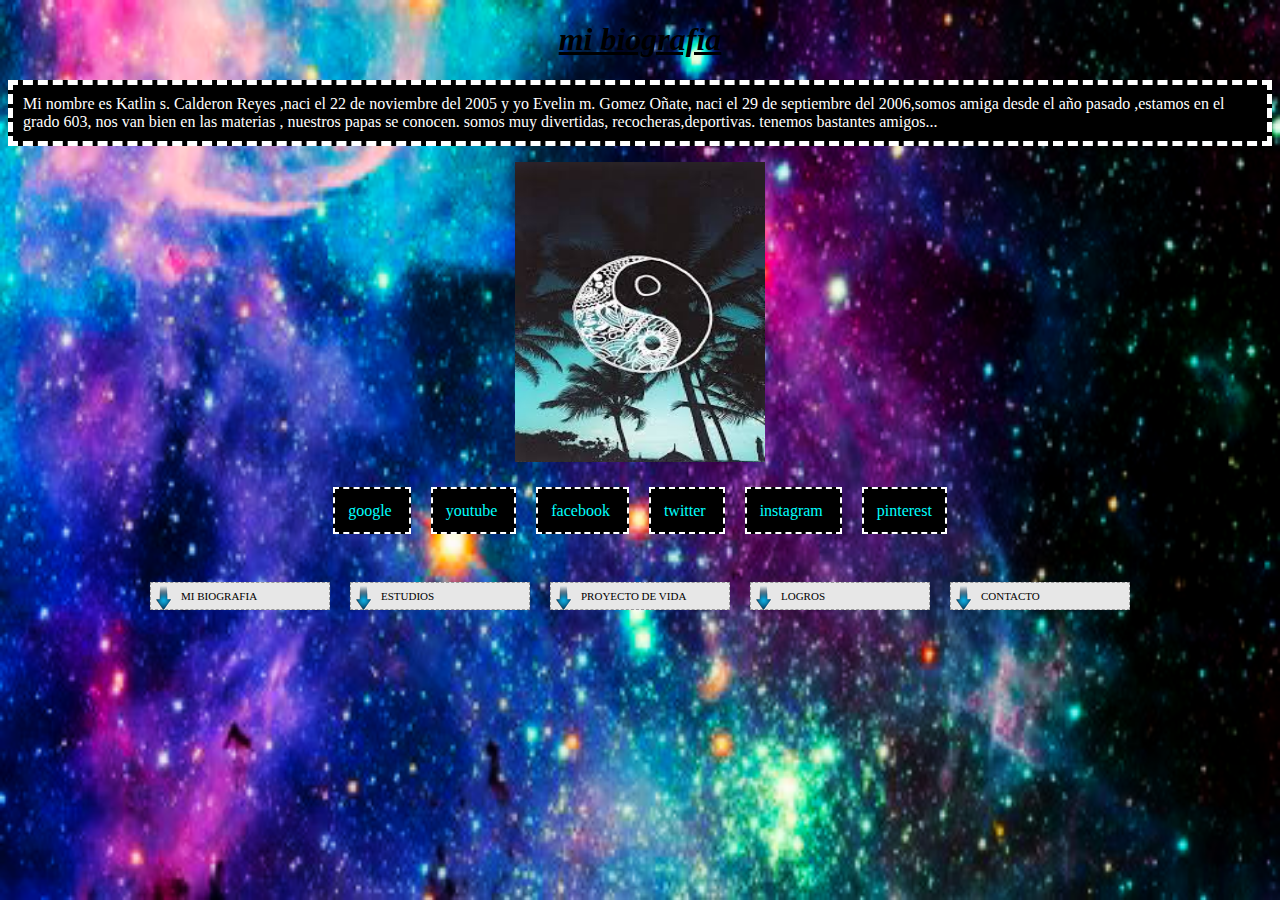
<file: index.html>
<!DOCTYPE html>
<html>
	<head>
		<title>mi biografia</title>
		<link rel="icon" type="image/x-icon" href="imagenes/favicon.ico"/>
		<link rel="stylesheet" type="text/css" href="css/estilo.css">
	</head>
    <body>
        
	    <center>
	             <u>
	                 <i>
	                    <b>
		                    <h1>mi biografia</h1>
		                </b>
                   	</i>
                </u>
	   </center>  


      <p>
         <font face="algeria"  color="white">
     Mi nombre es Katlin s. Calderon Reyes ,naci el 22 de noviembre del 2005 y yo Evelin m. Gomez Oñate, naci el 29 de septiembre del 2006,somos amiga desde el año pasado ,estamos en el grado 603, nos van bien en las materias , nuestros papas se conocen. somos muy divertidas, recocheras,deportivas. tenemos  bastantes amigos...


        </font>

          </p>

          <center>
         <img src="imagenes/yinyang.jpg" width="250" height="300">
	     </center>
        <br>
        <br>


       <center>
         <a href="https://www.google.com.co/" target="_blank"> google </a>
        <a href="https://www.youtube.com/" target="_blank"> youtube </a>
        <a href="https://www.facebook.com/" target="_blank"> facebook </a>
        <a href="https://twitter.com/" target="_blank"> twitter </a>
         <a href="https://www.instagram.com/" target="_blank"> instagram </a>
        <a href="https://es.pinterest.com/" target="_blank"> pinterest  </a>
       </center>

       </br>
    </br>
    
      <div id="centro">
        <ul id="barra">
          <li><a  href="index.html" id="linkinicio"> Mi Biografia</a></li>
          <li><a  href="Estudios.html" id="linkestudios"> Estudios</a></li>
          <li><a  href="ProyectoDeVida.html" id="linkproyecto"> Proyecto de vida</a></li>
          <li><a  href="Logros.html" id="linklogros"> Logros</a></li>
          <li><a  href="Contacto.html" id="linkcontacto"> Contacto</a></li>
      
  </body>
  </ul>
      </div>
</html>
		</body>
    </html>
</file>
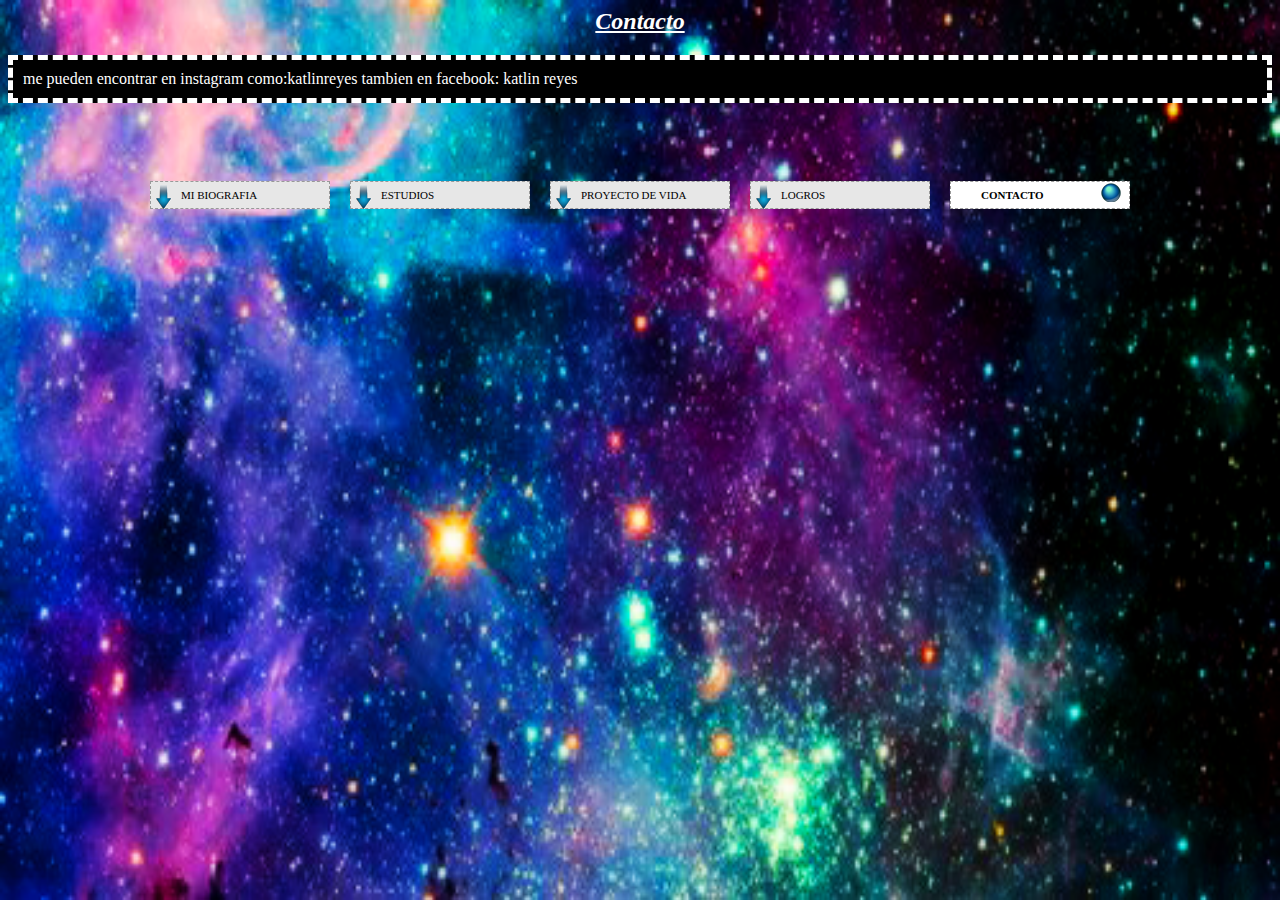
<file: Contacto.html>
<html>


	<head>
		<title>Mi biografia</title>
		<meta http-equiv="Content-Type" content="text/html; charset=utf-8"/> 
		<link rel="shortcut icon" type="image/x-icon" href="imagenes/favicon.ico">
		<link rel="stylesheet" type="text/css" href="css/estilo.css">

	</head>

	<body id="contacto">

		<font color="white" face="Century">
			<center>
				<u>
					<i>
						<b>
							<h2>Contacto</h2>
						</b>
					</i>
					</u>
				</center>
			</font>
			  <p>
         <font face="algeria"  color="white">
        me pueden encontrar en instagram como:katlinreyes
        tambien en facebook: katlin reyes


        </font>

          </p>
		</br>
		</br>
		
			<div id="centro">
				<ul id="barra">
					<li><a  href="index.html" id="linkinicio"> Mi Biografia</a></li>
					<li><a  href="Estudios.html" id="linkestudios"> Estudios</a></li>
					<li><a  href="ProyectoDeVida.html" id="linkproyecto"> Proyecto de vida</a></li>
					<li><a  href="Logros.html" id="linklogros"> Logros</a></li>
					<li><a  href="Contacto.html" id="linkcontacto"> Contacto</a></li>
				</ul>
			</div>
	</body>

</html>
</file>
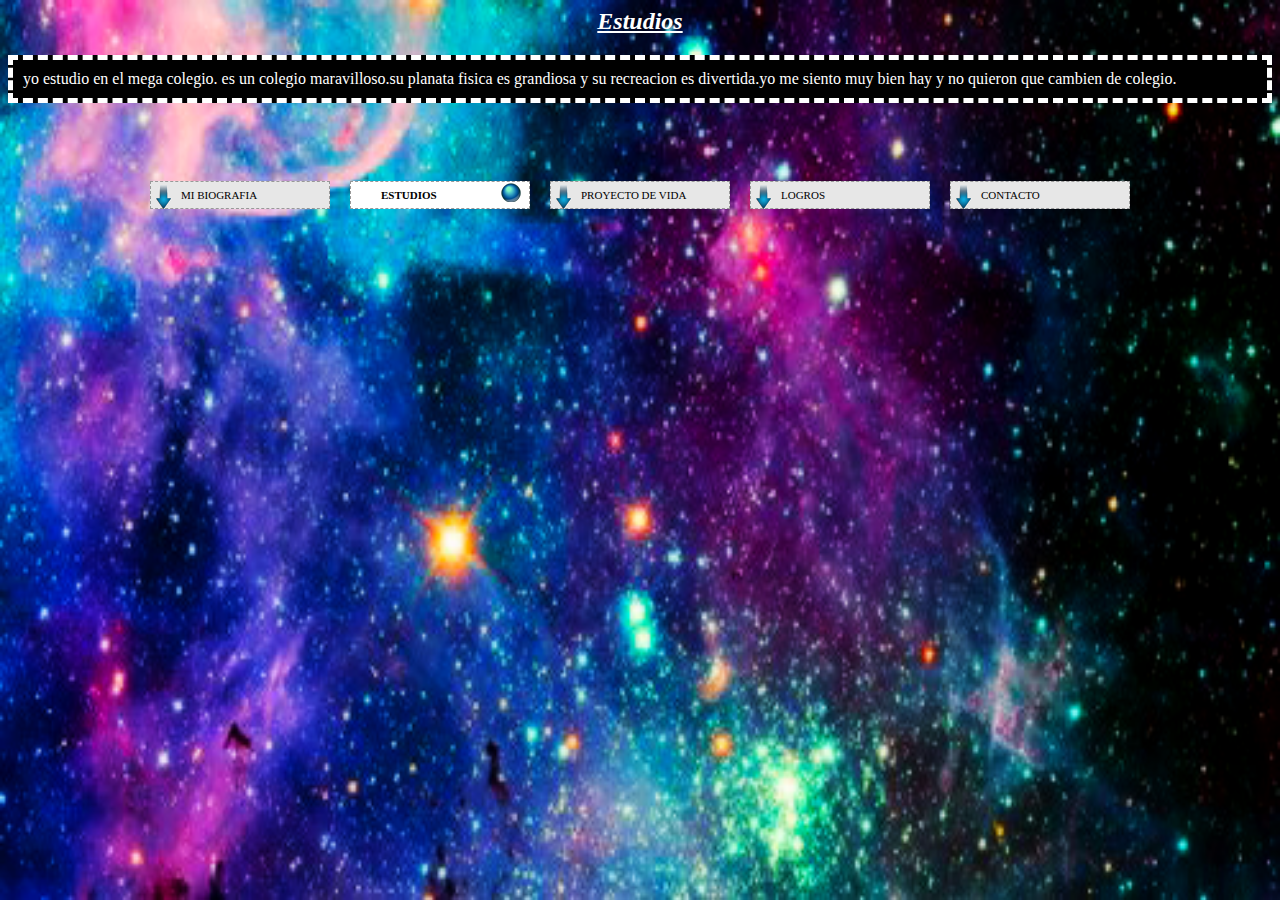
<file: Estudios.html>
<html>


	<head>
		<title>Mi biografia</title>
		<meta http-equiv="Content-Type" content="text/html; charset=utf-8"/> 
		<link rel="shortcut icon" type="image/x-icon" href="imagenes/favicon.ico">
		<link rel="stylesheet" type="text/css" href="css/estilo.css">

	</head>

	<body id="estudios">

		<font color="white" face="Century">
			<center>
				<u>
					<i>
						<b>
							<h2>Estudios</h2>
						</b>
					</i>
					</u>
				</center>
			</font>
		  <p>
         <font face="algeria"  color="white">
    yo estudio en el mega colegio. es un colegio maravilloso.su planata fisica es grandiosa y su recreacion es divertida.yo me siento muy bien hay y no quieron que cambien de colegio.


        </font>

          </p>
		</br>
		</br>
		
			<div id="centro">
				<ul id="barra">
					<li><a  href="index.html" id="linkinicio"> Mi Biografia</a></li>
					<li><a  href="Estudios.html" id="linkestudios"> Estudios</a></li>
					<li><a  href="ProyectoDeVida.html" id="linkproyecto"> Proyecto de vida</a></li>
					<li><a  href="Logros.html" id="linklogros"> Logros</a></li>
					<li><a  href="Contacto.html" id="linkcontacto"> Contacto</a></li>
				</ul>
			</div>
	</body>

</html>
</file>
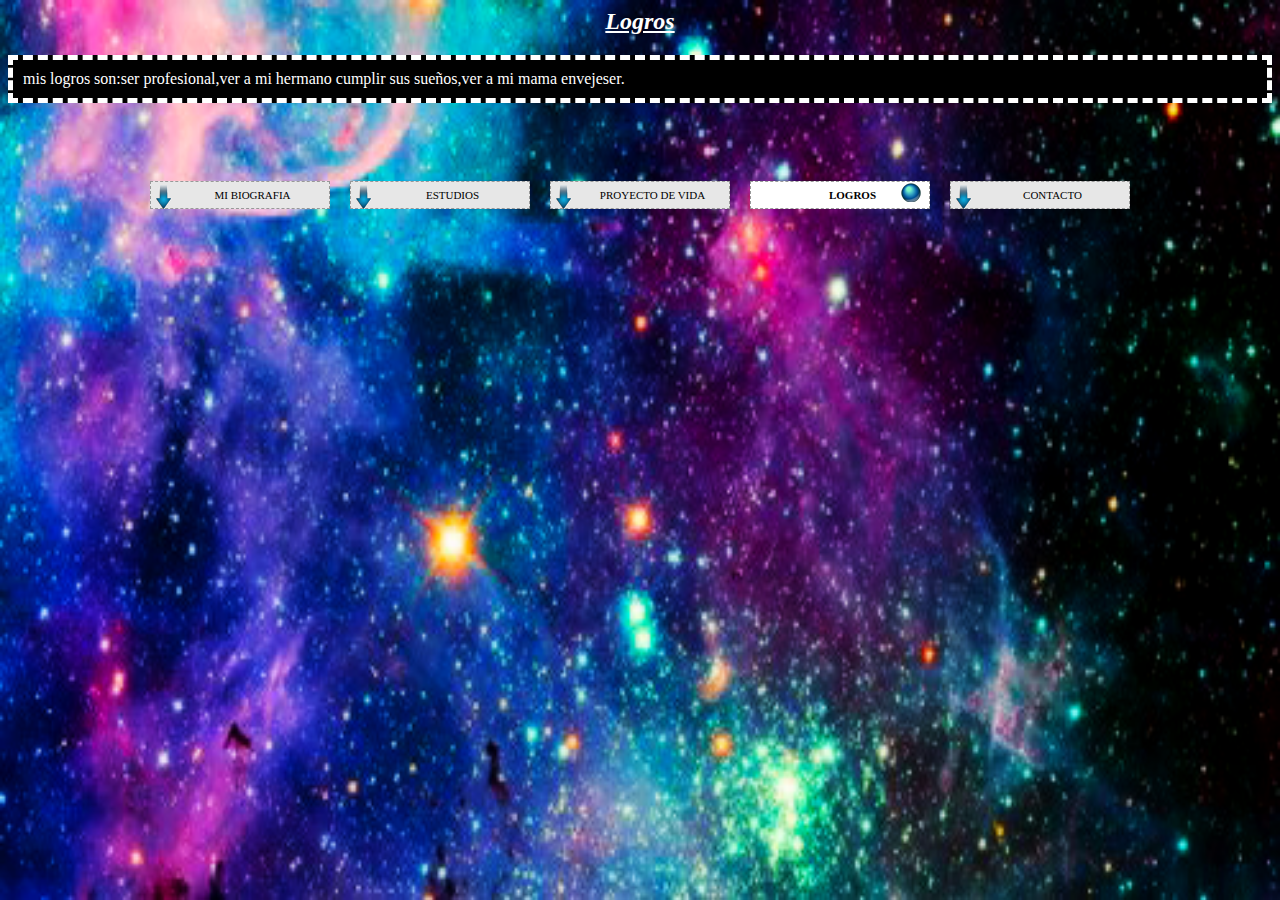
<file: Logros.html>
<html>


	<head>
		<title>Mi biografia</title>
		<meta http-equiv="Content-Type" content="text/html; charset=utf-8"/> 
		<link rel="shortcut icon" type="image/x-icon" href="imagenes/favicon.ico">
		<link rel="stylesheet" type="text/css" href="css/estilo.css">

	</head>

	<body id="logros">

		<font color="white" face="Century">
			<center>
				<u>
					<i>
						<b>
							<h2>Logros</h2>
						</b>
					</i>
					</u>
				</center>
			</font>
  <p>
         <font face="algeria"  color="white">
     mis logros son:ser profesional,ver a mi hermano cumplir sus sueños,ver a mi mama envejeser.


        </font>

          </p>
		<center>
			
		</br>
		</br>
		
			<div id="centro">
				<ul id="barra">
					<li><a  href="index.html" id="linkinicio"> Mi Biografia</a></li>
					<li><a  href="Estudios.html" id="linkestudios"> Estudios</a></li>
					<li><a  href="ProyectoDeVida.html" id="linkproyecto"> Proyecto de vida</a></li>
					<li><a  href="Logros.html" id="linklogros"> Logros</a></li>
					<li><a  href="Contacto.html" id="linkcontacto"> Contacto</a></li>
				</ul>
			</div>
	</body>

</html>
</file>
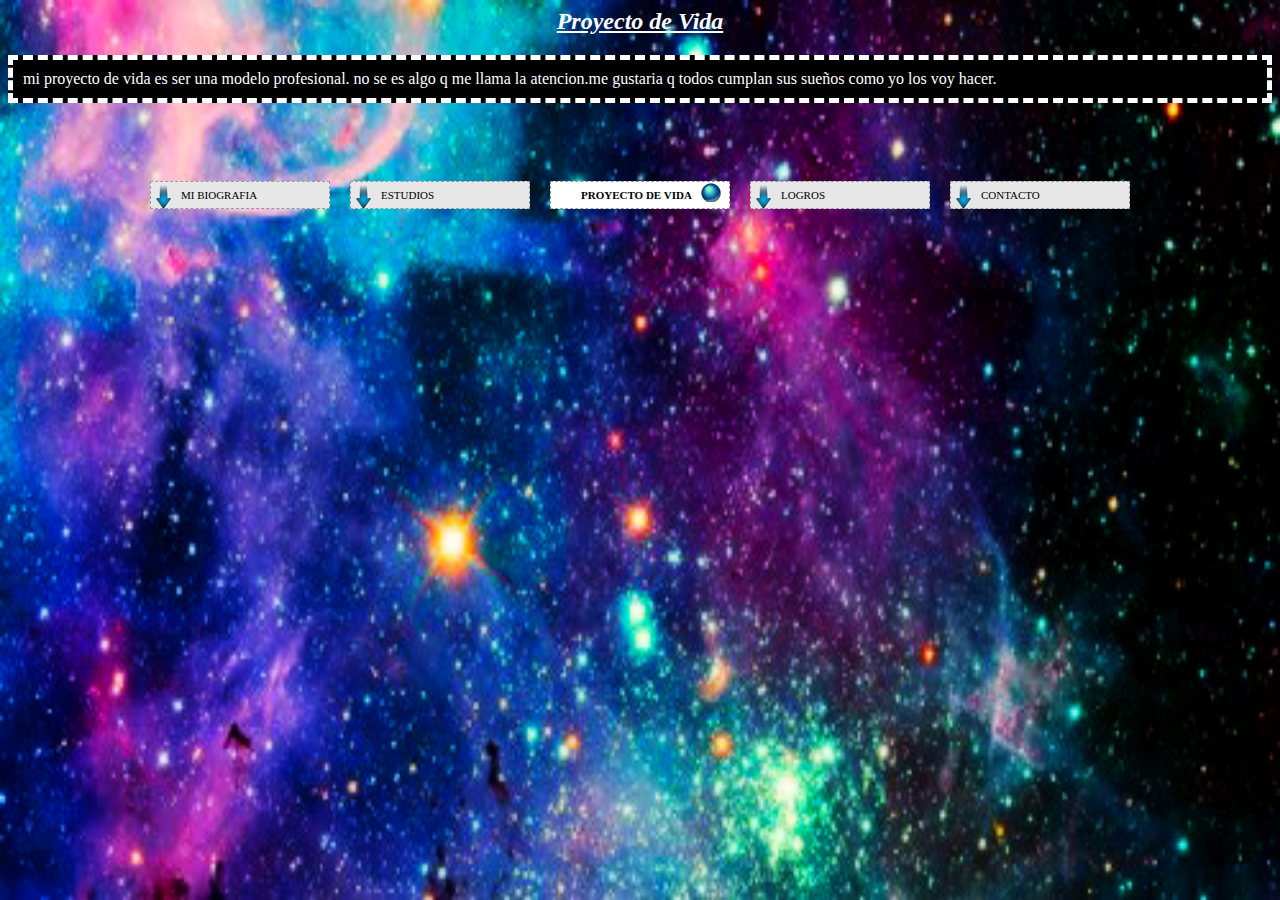
<file: ProyectoDeVida.html>
<html>


	<head>
		<title>Mi biografia</title>
		<meta http-equiv="Content-Type" content="text/html; charset=utf-8"/> 
		<link rel="shortcut icon" type="image/x-icon" href="imagenes/favicon.ico">
		<link rel="stylesheet" type="text/css" href="css/estilo.css">

	</head>

	<body id="proyecto">

		<font color="white" face="Century">
			<center>
				<u>
					<i>
						<b>
							<h2>Proyecto de Vida</h2>
						</b>
					</i>
					</u>
				</center>
			</font>

		  <p>
         <font face="algeria"  color="white">
     			
     			mi proyecto de vida es ser una modelo profesional. no se es algo q me llama la atencion.me gustaria q todos cumplan sus sueños como yo los voy hacer.


        </font>

          </p>
		

		</br>
		</br>
		
			<div id="centro">
				<ul id="barra">
					<li><a  href="index.html" id="linkinicio"> Mi Biografia</a></li>
					<li><a  href="Estudios.html" id="linkestudios"> Estudios</a></li>
					<li><a  href="ProyectoDeVida.html" id="linkproyecto"> Proyecto de vida</a></li>
					<li><a  href="Logros.html" id="linklogros"> Logros</a></li>
					<li><a  href="Contacto.html" id="linkcontacto"> Contacto</a></li>
			
	
	</ul>
			</div>

</body>
</html>
</file>
<file: css/estilo.css>
body{
	background-image: url(../imagenes/fondo.png);
background-size: 100% 100%;
background-repeat: no-repeat;
background-attachment: fixed;
background-position: center;

}

p{

	background:black;
	padding: 10px;
    border:5px  dashed white;



}
a{

	background:black;
padding: 13px;
border: 2px dashed white;
text-decoration: none;
margin: 10px;
color: aqua;


}

#barra{

	border:0;
	padding: 0;
	list-style: none;
	/*width: 185px;*/
}

#barra a{

	color: black;
	font-size: 11px;
	text-transform: uppercase;
	text-decoration: none;
	border: 1px dashed #999;
	padding: 7px 5px;

	display: block;

	background-color: #E7E7E7;
	background-image: url(../imagenes/fondolink.png);
	background-repeat: no-repeat;
	background-position: 0 2px;
	padding: 7px 5px 7px 30px;

}

#barra a:hover{

	font-weight: bold;
	background-color: #07F5F7;
	background-position: 3px 50%;  
}

#inicio #linkinicio,
#estudios #linkestudios,
#proyecto #linkproyecto,
#logros #linklogros,
#contacto #linkcontacto{

	background-color: white;
	background-position: 97% 100%;
	font-weight: bold;
}

#barra li{

	float: left;
	width: 200px;

}

#centro{

	background-color: red; 
	width: 1000px;
	margin: 0 auto;
}
</file>
